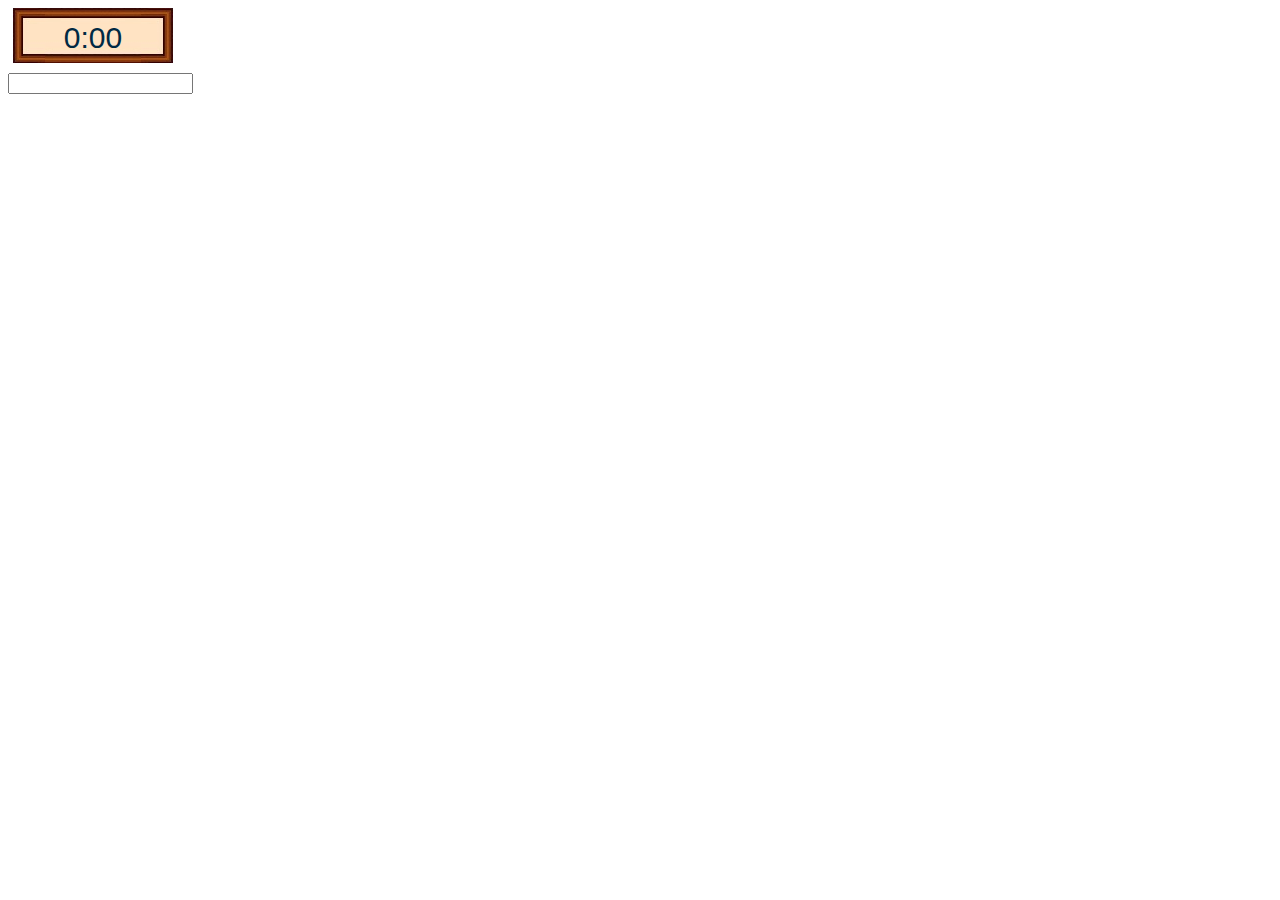
<file: clocktest.html>
<!DOCTYPE html>
<html lang="en">
<head>
    <meta charset="UTF-8">
    <meta name="viewport" content="width=device-width, initial-scale=1.0">
    <title>Document</title>
    <link rel="stylesheet" href="test.css">
</head>
<body>
    <!-- <div id="clock">
        <div id="clockarm">
            <div id="red"></div>
        </div>    
    </div> -->

    <div id="digitalclock">
        0:00
    </div>
    <input type="number" name="number" id="number" onchange="jumpintime(this), Daycounter()">
    <script src="js_files/tets.js"></script>
</body>
</html>
</file>
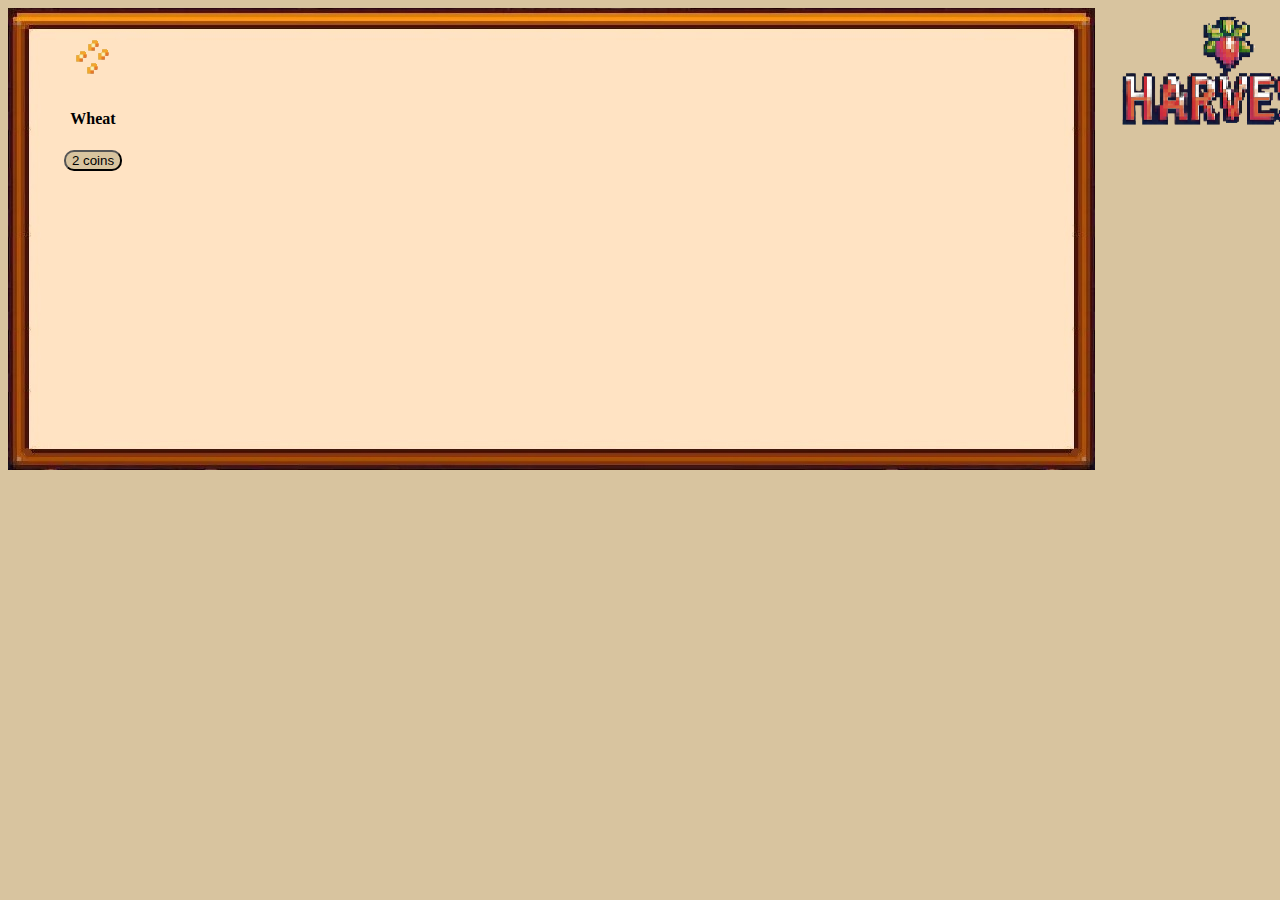
<file: shop.html>
<!DOCTYPE html>
<html lang="en">

<head>
    <meta charset="UTF-8">
    <meta name="viewport" content="width=device-width, initial-scale=1.0">
    <link rel="icon" type="image/x-icon" href="images/LittleShop.png">
    <title>Shop</title>
    <link rel="stylesheet" href="styles/shop.css">
</head>

<body>
    <img src="images/title.png" alt="" style="position:fixed;left:1100px;" width="250px">
    <div id="cardcontainerbg">
        <div id="cardcontainer">
            <div class="card">
                <img src="images/Wheatseed.png" alt="cropimage">
                <div class="container">
                    <h4><b>Wheat</b></h4>
                    <button value="2" id="cropcost" onclick="buyCrop(this)">2 coins</button>
                </div>
            </div>

            
            </div>
        </div>
    </div>
    
    
    <script src="js_files/shop.js"></script>
    
</body>

</html>
</file>
<file: test.css>
/* #clock {
    background-image: url("/images/ClockBG-removebg.png");
    width: 500px;
    height: 500px;
    display: flex;
    align-items: center;
    
}

#clockarm {
    background-color: black;
    height: 170px;
    width: 10px;
    animation: clockarm 300s infinite;
    margin-left: 245px;
    display: flex;
    align-items: left;
    animation-timing-function: linear;
}

#red {
    height: 20px;
    width: 10px;
    background-color: red;
} */

#digitalclock {
    background-image: url("/images/clockframe.jpg");
    background-repeat: no-repeat;
    width: 160px;
    height: 60px;
    margin: 5px;
    display: flex;
    align-items: center;
    justify-content: center;
    font-size: 30px;
    color: #002A43;
    font-family: 'Franklin Gothic Medium', 'Arial Narrow', Arial, sans-serif;
}


@keyframes clockarm {
    0%{
        transform: rotate(0);
    }
    100%{
        transform: rotate(360deg);
    }
}
</file>
<file: styles/shop.css>
body {
    background-color: rgb(216, 196, 159);
}

#cardcontainerbg {
    background-image: url("/images/frame.jpg");
    background-repeat: no-repeat;
    height: 600px;
}

#cardcontainer {
    padding-top: 25px;
    padding-left: 25px;
    text-align: center;
}

.card {
    
    transition: 0.3s;
    width: 100px;
    float: left;
    padding-left: 10px;
}

.card:hover {
    box-shadow: 0 2px 4px 0 rgba(0, 0, 0, 0.2);
}

.container {
    padding: 2px 16px;
}

button {
    background-color: rgb(216, 196, 159);
    border-radius: 10px;
    cursor: pointer;
    
}
</file>
